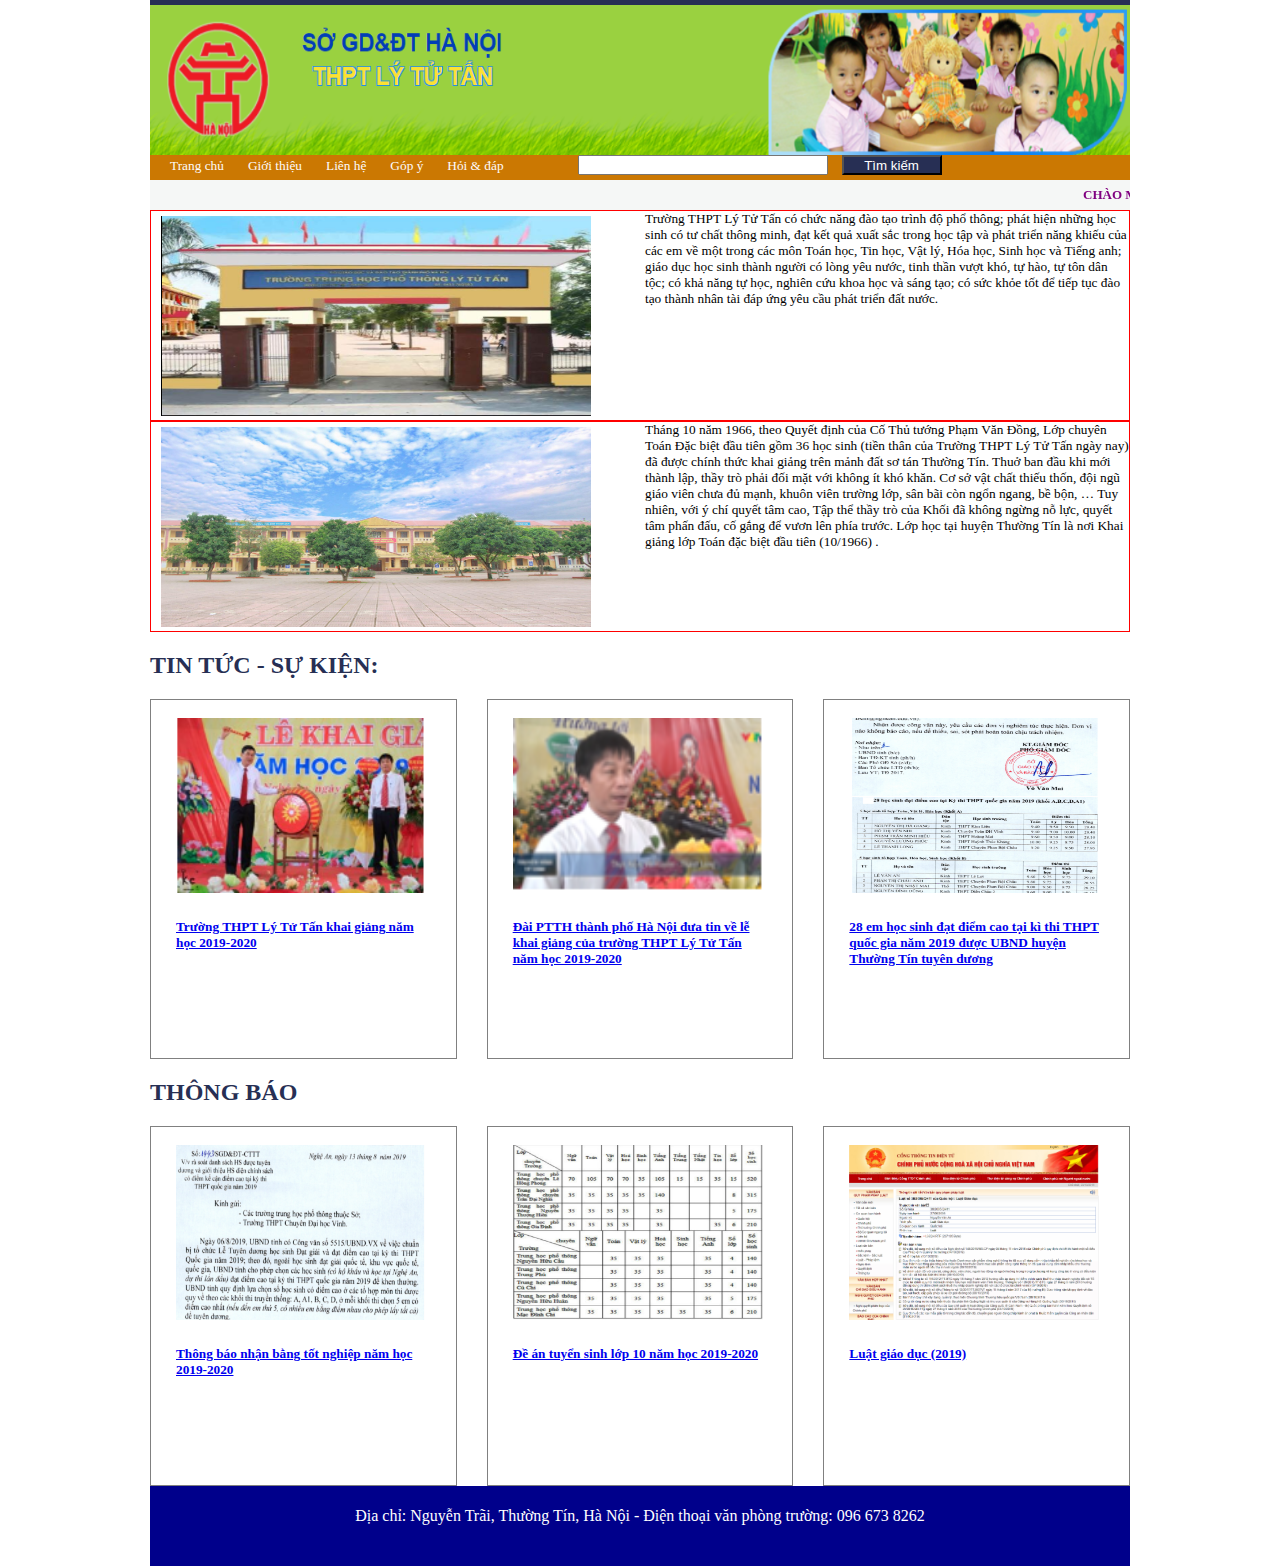
<file: index.html>
<!DOCTYPE html>
<html>

<head>
    <meta charset="UTF-8">
    <title>TRANG CHỦ</title>
</head>
<link rel="stylesheet" href="index.css">

<body>
    <script src="https://uhchat.net/code.php?f=725a70"></script>
    <div class="container">
        <header>
            <div class="logo-wrapper">
                <a href="#">
                    <img width="980px" height="150px" src="IMAGES/LOGOLTT.PNG " alt="">
                </a>
            </div>
            <div class="menu">
                <ul>
                    <li>
                        <a href="#">Trang chủ</a>
                    </li>
                    <li>
                        <a href="GioiThieu.html">Giới thiệu</a>
                    </li>
                    <li>
                        <a href="LienHe.html">Liên hệ</a>
                    </li>
                    <li>
                        <a href="GopY.html">Góp ý</a>
                    </li>
                    <li>
                        <a href="HoiDap.html">Hỏi & đáp</a>
                    </li>
                    <li>
                        <form action="">
                            <input type="text">
                            <button>Tìm kiếm</button>
                        </form>
                    </li>
                </ul>
            </div>
            <div id="chuchay">
                <marquee>CHÀO MỪNG TÂN HỌC SINH K46 2019-2022 ĐÃ TRÚNG TUYỂN
                    TRONG KỲ THI TUYỂN SINH VÀO LỚP 10 NĂM HỌC 2019-2020
                </marquee>
            </div>
        </header> 
        <div class="container1">
            <div class="container1-item">
                <div class="itemLeft">
                    <img src="IMAGES/18.PNG" width="430px" height="200px" alt="">
                </div>
                <div class="itemRight">
                    <p>Trường THPT Lý Tử Tấn có chức năng đào tạo trình độ phổ thông; phát hiện những học sinh có tư
                        chất thông minh, đạt kết quả xuất sắc trong học tập và phát triển năng khiếu của các em về một
                        trong các môn Toán học, Tin học, Vật lý, Hóa học, Sinh học và Tiếng anh; giáo dục học sinh thành
                        người có lòng yêu nước, tinh thần vượt khó, tự hào, tự tôn dân tộc; có khả năng tự học, nghiên
                        cứu khoa học và sáng tạo; có sức khỏe tốt để tiếp tục đào tạo thành nhân tài đáp ứng yêu cầu
                        phát triển đất nước.</p>
                </div>
            </div>
            <div class="container1-item">
                <div class="itemLeft">
                    <img src="IMAGES/17.jpg" width="430px" height="200px" alt="">
                </div>
                <div class="itemRight">
                    <p> Tháng 10 năm 1966, theo Quyết định của Cố Thủ tướng Phạm Văn Đồng, Lớp chuyên Toán Đặc biệt đầu
                        tiên gồm 36 học sinh (tiền thân của Trường THPT Lý Tử Tấn ngày nay) đã được chính thức khai
                        giảng trên mảnh đất sơ tán Thường Tín.

                        Thuở ban đầu khi mới thành lập, thầy trò phải đối mặt với không ít khó khăn. Cơ sở vật chất
                        thiếu thốn, đội ngũ giáo viên chưa đủ mạnh, khuôn viên trường lớp, sân bãi còn ngổn ngang, bề
                        bộn, … Tuy nhiên, với ý chí quyết tâm cao, Tập thể thầy trò của Khối đã không ngừng nỗ lực,
                        quyết tâm phấn đấu, cố gắng để vươn lên phía trước.
                        Lớp học tại huyện Thường Tín là nơi Khai giảng lớp Toán đặc biệt đầu tiên (10/1966)
                        .</p>
                </div>
        </div>
        <main>
            <div class="main-content">
                <div class="category">
                    <h2>TIN TỨC - SỰ KIỆN:</h2>
                    <div class="product">
                        <div class="product-item">
                            <div class="product-img">
                                <a
                                    href="http://truongthptchuyen.vinhuni.edu.vn/tin-tuc-su-kien/seo/truong-thpt-chuyen-dai-hoc-vinh-khai-giang-nam-hoc-2019-2020-93697">
                                    <img src="IMAGES/khaigiang.PNG " width="250px" height="175px" alt="">
                                </a>
                            </div>
                            <a href="http://truongthptchuyen.vinhuni.edu.vn/tin-tuc-su-kien/seo/truong-thpt-chuyen-dai-hoc-vinh-khai-giang-nam-hoc-2019-2020-93697">
                                <h5>Trường THPT Lý Tử Tấn khai giảng năm học 2019-2020</h5>
                            </a>
                        </div>
                        <div class="product-item">
                            <div class="product-img">
                                <a
                                    href="http://truongthptchuyen.vinhuni.edu.vn/tin-tuc-su-kien/seo/dai-ptth-thanh-pho-vinh-dua-tin-ve-le-khai-giang-cua-truong-thpt-chuyen-dai-hoc-vinh-nam-hoc-2019-2020-93684">
                                    <img src="IMAGES/duatin.PNG" width="250px" height="175px" alt="">
                                </a>
                        <a href="http://truongthptchuyen.vinhuni.edu.vn/tin-tuc-su-kien/seo/dai-ptth-thanh-pho-vinh-dua-tin-ve-le-khai-giang-cua-truong-thpt-chuyen-dai-hoc-vinh-nam-hoc-2019-2020-93684"        >
                            </div>
                            <h5>Đài PTTH thành phố Hà Nội đưa tin về lễ khai giảng của trường THPT Lý Tử Tấn năm học 2019-2020 </h5>
                        </a>
                        </div>
                        <div class="product-item">
                            <div class="product-img">
                                <a
                                    href="http://truongthptchuyen.vinhuni.edu.vn/tin-tuc-su-kien/seo/28-em-hoc-sinh-dat-diem-cao-tai-ky-thi-thpt-quoc-gia-nam-2019-duoc-ubnd-tinh-nghe-an-tuyen-duong-93324">
                                    <img src="IMAGES/28em.PNG" width="250px" height="175px" alt="">
                                </a>
                            </div>
                            <a href="http://truongthptchuyen.vinhuni.edu.vn/tin-tuc-su-kien/seo/28-em-hoc-sinh-dat-diem-cao-tai-ky-thi-thpt-quoc-gia-nam-2019-duoc-ubnd-tinh-nghe-an-tuyen-duong-93324">
                            <h5>28 em học sinh đạt điểm cao tại kì thi THPT quốc gia năm 2019 được UBND huyện Thường Tín
                                tuyên dương</h5>
                            </a>
                           
                        </div>
                    </div>
                    <div class="category">
                        <h2>THÔNG BÁO</h2>
                        <div class="product">
                            <div class="product-item">
                                <div class="product-img">
                                    <a
                                        href="http://truongthptchuyen.vinhuni.edu.vn/thong-bao/seo/cong-van-cua-bo-giao-duc-va-dao-tao-ve-viec-huong-ung-trien-khai-cuoc-thi-trac-nghiem-tim-hieu-90-nam-lich-su-ve-vang-cua-dang-cong-san-viet-nam-94268">
                                        <img src="IMAGES/bangtn.PNG" width="250px" height="175px" alt="">
                                    </a>
                                </div>
                                <a href="http://truongthptchuyen.vinhuni.edu.vn/thong-bao/seo/cong-van-cua-bo-giao-duc-va-dao-tao-ve-viec-huong-ung-trien-khai-cuoc-thi-trac-nghiem-tim-hieu-90-nam-lich-su-ve-vang-cua-dang-cong-san-viet-nam-94268">
                                <h5>Thông báo nhận bằng tốt nghiệp năm học 2019-2020</h5>
                            </a>
                            </div>
                            <div class="product-item">
                                <div class="product-img">
                                    <a href="https://kenhtuyensinh.vn/tphcm-cong-bo-chi-tieu-tuyen-sinh-lop-10-chuyen">
                                        <img src="IMAGES/dean.PNG" width="250px" height="175px" alt="">
                                    </a>
                                </div>
                                <a href="https://kenhtuyensinh.vn/tphcm-cong-bo-chi-tieu-tuyen-sinh-lop-10-chuyen">
                                <h5>Đề án tuyển sinh lớp 10 năm học 2019-2020</h5>
                                </a>
                            </div>
                            <div class="product-item">
                                <div class="product-img">
                                    <a
                                        href="http://vanban.chinhphu.vn/portal/page/portal/chinhphu/hethongvanban?class_id=1&_page=1&mode=detail&document_id=14756">
                                        <img src="IMAGES/luatgiaoduc.PNG" width="250px" height="175px" alt="">
                                    </a>
                                </div>
                                <a href="http://vanban.chinhphu.vn/portal/page/portal/chinhphu/hethongvanban?class_id=1&_page=1&mode=detail&document_id=14756">
                                <h5>Luật giáo dục (2019)</h5>
                            </a>
                            </div>
                        </div>
                    </div>
                </div>
        </main>
        <footer>
            <div id="hong">Địa chỉ: Nguyễn Trãi, Thường Tín, Hà Nội - Điện thoại văn phòng trường: 096 673 8262
               
            </div>
        </footer>
    </div>
</body>
</html>
</file>
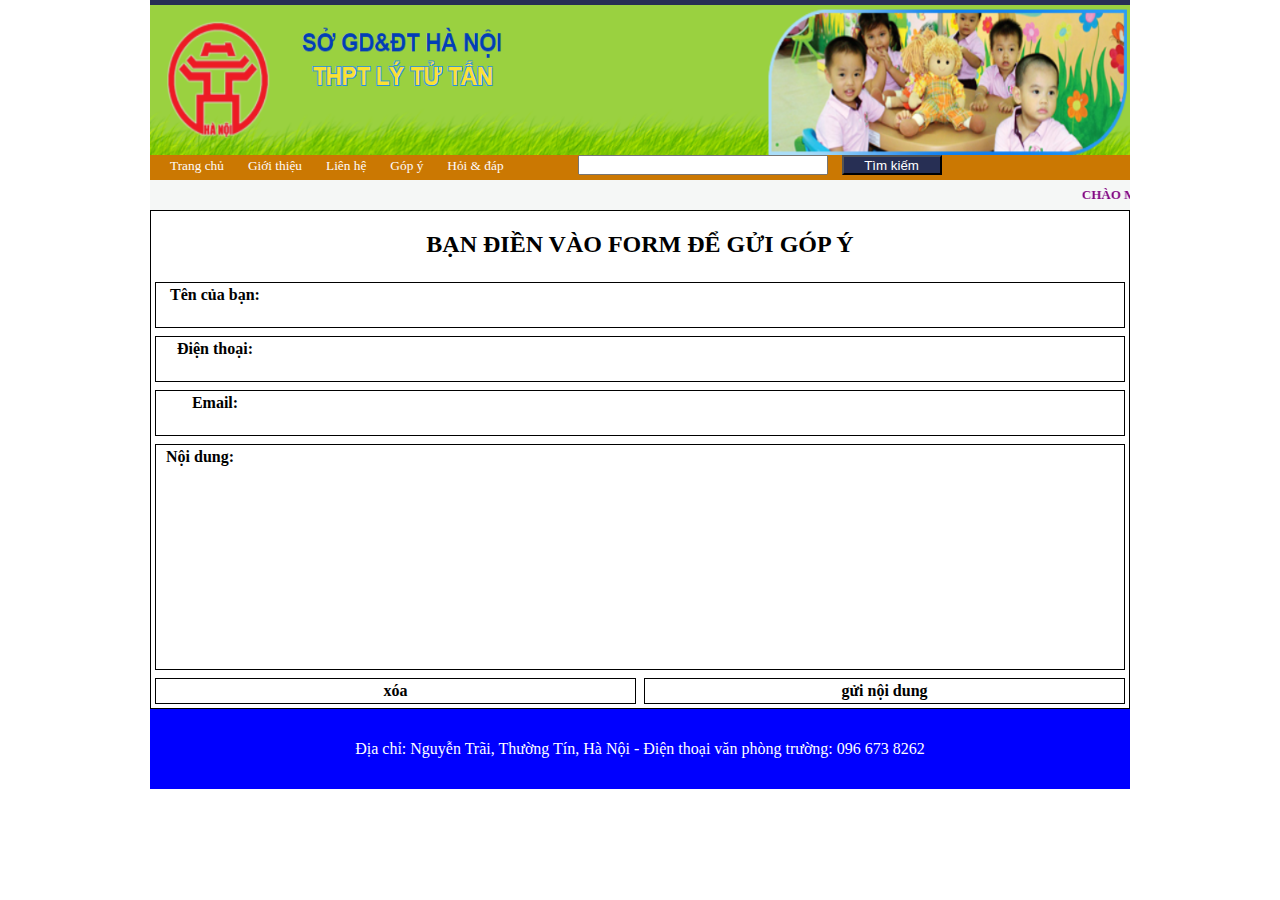
<file: GopY.html>
<!DOCTYPE html>
<html lang="en">

<head>
    <meta charset="UTF-8">
    <meta name="viewport" content="width=device-width, initial-scale=1.0">
    <meta http-equiv="X-UA-Compatible" content="ie=edge">
    <title>GÓP Ý</title>
    <link rel="stylesheet" href="gopy.css">
</head>

<body>
    <script src="https://uhchat.net/code.php?f=725a70"></script>
    <div class="container">
        <header>
            <div class="logo-wrapper">
                <a href="#">
                    <img width="980px" height="150px" src="IMAGES/LOGOLTT.PNG " alt="">
                </a>
            </div>
            <div class="menu">
                <ul>
                    <li>
                        <a href="index.html">Trang chủ</a>
                    </li>
                    <li>
                        <a href="GioiThieu.html">Giới thiệu</a>
                    </li>
                    <li>
                        <a href="LienHe.html">Liên hệ</a>
                    </li>
                    <li>
                        <a href="GopY.html">Góp ý</a>
                    </li>
                    <li>
                        <a href="HoiDap.html">Hỏi & đáp</a>
                    </li>
                    <li>
                        <form action="">
                            <input type="text">
                            <button>Tìm kiếm</button>
                        </form>
                    </li>
                </ul>
            </div>
            <div id="chuchay">
                <marquee>CHÀO MỪNG TÂN HỌC SINH K46 2019-2022 ĐÃ TRÚNG TUYỂN
                    TRONG KỲ THI TUYỂN SINH VÀO LỚP 10 NĂM HỌC 2019-2020
                </marquee>
            </div>
        </header>
        <div class="main">
            <h2>BẠN ĐIỀN VÀO FORM ĐỂ GỬI GÓP Ý</h2>
            <div class="table">
                <div class="cotKDan">
                    <table class="one">
                        <tr>
                            <th>Tên của bạn: </th>
                        </tr>
                    </table>
                    <table class="two">
                        <tr>
                            <th>Điện thoại: </th>
                        </tr>
                    </table>
                    <table class="three">
                        <tr>
                            <th>Email: </th>
                        </tr>
                    </table>
                    <table class="for">
                        <tr>
                            <th>Nội dung: </th>
                        </tr>
                    </table>
                </div>
                <div class="cotDan">
                    <table class="file">
                        <tr>
                            <th>xóa </th>
                        </tr>
                    </table>
                    <table class="six">
                        <tr>
                            <th>gửi nội dung </th>
                        </tr>
                    </table>
                </div>
            </div>
        </div>

        <footer>
            <span>Địa chỉ: Nguyễn Trãi, Thường Tín, Hà Nội - Điện thoại văn phòng trường: 096 673 8262</span>
        </footer>
    </div>


</body>

</html>
</file>
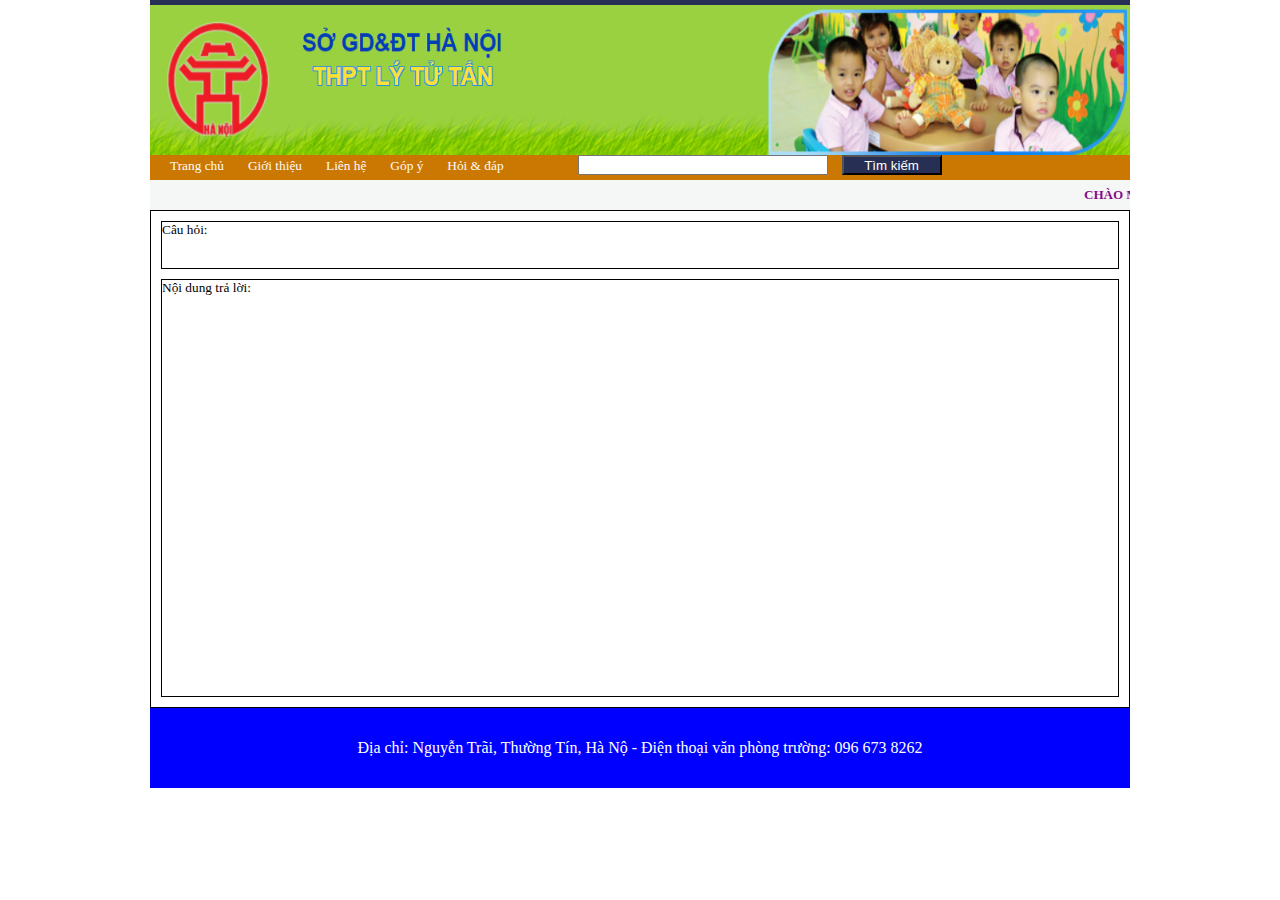
<file: HoiDap.html>
<!DOCTYPE html>
<html lang="en">
<head>
    <meta charset="UTF-8">
    <meta name="viewport" content="width=device-width, initial-scale=1.0">
    <meta http-equiv="X-UA-Compatible" content="ie=edge">
    <title>HỎI ĐÁP</title>
    <link rel="stylesheet" href="hoidap.css">
</head>
<body>
    <script src="https://uhchat.net/code.php?f=725a70"></script>
        <div class="container">
                <header>
                    <div class="logo-wrapper">
                        <a href="#">
                            <img width="980px" height="150px" src="IMAGES/LOGOLTT.PNG " alt="">
                        </a>
                    </div>
                    <div class="menu">
                        <ul>
                            <li>
                                <a href="index.html">Trang chủ</a>
                            </li>
                            <li>
                                <a href="GioiThieu.html">Giới thiệu</a>
                            </li>
                            <li>
                                <a href="LienHe.html">Liên hệ</a>
                            </li>
                            <li>
                                <a href="GopY.html">Góp ý</a>
                            </li>
                            <li>
                                <a href="HoiDap.html">Hỏi & đáp</a>
                            </li>
                            <li>
                                <form action="">
                                    <input type="text">
                                    <button>Tìm kiếm</button>
                                </form>
                            </li>
                        </ul>
                    </div>
                    <div id="chuchay">
                        <marquee>CHÀO MỪNG TÂN HỌC SINH K46 2019-2022 ĐÃ TRÚNG TUYỂN
                            TRONG KỲ THI TUYỂN SINH VÀO LỚP 10 NĂM HỌC 2019-2020
                        </marquee>
                    </div>
                </header>
                    <div class="main-Left">
                        <div class="table">
                            <div class="top">
                                <p>Câu hỏi:</p>
                            </div>
                            <div class="bootom">
                                <p>Nội dung trả lời:</p>
                            </div>
                        </div>
                    </div>
                <footer>
                    <span>Địa chỉ: Nguyễn Trãi, Thường Tín, Hà Nộ - Điện thoại văn phòng trường: 096 673 8262</span>         
                </footer>
            </div>   
</body>
</html>
</file>
<file: index.css>
*{
    box-sizing: border-box;
}
.logo-wrapper{
    width: 980px;
    height: 150px;
    text-align: center;
    background-color: #272f54;
}
img{
    margin-top: 5px;
}
body{
    width: 980px;
    margin: auto;
    font-family: tahoma;
}
.menu>ul>li{
    list-style: none;
    display: inline-block;
    padding: 5px 10px;
}
.menu>ul>li>a{
    text-decoration: none;
    font-size: 10pt;
    color: #fefbfb;
}
.menu>ul>li>a:hover{
    color: gold;
}
.menu>ul{
    height: 30px;
    margin: 0px;
    padding-left: 10px;
}
.menu{
    background-color: #cb7802;;
}
.banner{
    width: 980px;
    height: 265px;
}
            
footer{
    text-align: center;
    color: #ffffff;
    background-color: blue;
    line-height: 80px;
}
.end{
    margin: 10px;
}
input{
    width: 250px;
    height: 20px;
    padding: 0px;
}
form{
    padding: 0px;
    margin-left: 50px;
    height: 20px;
}
button{
    width: 100px;
    height: 20px;
    margin-left: 10px;
    padding: 0px;
    background-color: #272f54;
    color: white;
}
.product{
    display: grid;
    grid-template-columns: 1fr 1fr 1fr;
    grid-gap: 30px;
}
.product-item{
    height: 360px;
    border: 1px grey solid;
    padding: 13px 25px;
}
h4{
    color: #ad3f00;
    margin-top: 20px;
    margin-bottom: 12px;
}
p{
    margin: 0px;
    font-size: 10pt;
}
h2{
    color: #272f54;

}
.container1-item{
    display: grid;
    grid-template-columns: repeat(2,1fr);
    

}
.container1-item{
    border: 1px solid red;
    padding-left: 10px ;
 
}
.itemRight{
    
    margin-right: 0px ;
}
.itemRight{
    margin-right: 0 ;
}

#hong{
    background: darkblue;
    width: 980px;
    text-align: center;
    height: 80px;
    color: white;
    clear: left;
    line-height: 60px;
}
#chuchay{
    height: 30px;
    font-size: 13px;
    color: purple;
    line-height: 30px;
    background-color:  #f5f7f6;
    font-weight: bold;;
}
</file>
<file: gopy.css>
*{
    box-sizing: border-box;
}
.logo-wrapper{
    width: 980px;
    height: 150px;
    text-align: center;
    background-color: #272f54;
}
img{
    margin-top: 5px;
}
body{
    width: 980px;
    margin: auto;
    font-family: tahoma;
}
.menu>ul>li{
    list-style: none;
    display: inline-block;
    padding: 5px 10px;
}
.menu>ul>li>a{
    text-decoration: none;
    font-size: 10pt;
    color: #fefbfb;
}
.menu>ul>li>a:hover{
    color: gold;
}
.menu>ul{
    height: 30px;
    margin: 0px;
    padding-left: 10px;
}
.menu{
    background-color: #cb7802;;
}

            
footer{
    text-align: center;
    color: #ffffff;
    background-color: blue;
    line-height: 80px;
}
.end{
    margin: 10px;
}
input{
    width: 250px;
    height: 20px;
    padding: 0px;
}
form{
    padding: 0px;
    margin-left: 50px;
    height: 20px;
}
button{
    width: 100px;
    height: 20px;
    margin-left: 10px;
    padding: 0px;
    background-color: #272f54;
    color: white;
}

.product-item{
    height: 360px;
    border: 1px grey solid;
    padding: 13px 25px;
}

p{
    margin: 0px;
    font-size: 10pt;
}





#chuchay{
    height: 30px;
    font-size: 13px;
    color: purple;
    line-height: 30px;
    background-color:  #f5f7f6;
    font-weight: bold;;
}




}
.main{
    border: 10px solid #000;
}
table{
    border: 1px solid #000; 
    
}

h2{
    text-align: center;
}
.cotKDan{
    display: grid;
    grid-template-columns: 1fr;
}
.cotDan{
    display: grid;
    grid-template-columns: 1fr 1fr;
}
table{
    margin: 4px;
}
.main{
    border: 1px solid #000;
}
.for{
    padding: 0px 880px 200px 0px;
}
.one{
    padding: 0px 850px 20px 0px;
}
.two{
    padding: 0px 850px 20px 0px;
}
.three{
    padding: 0px 850px 20px 0px;
}
</file>
<file: hoidap.css>
*{
    box-sizing: border-box;
}
.logo-wrapper{
    width: 980px;
    height: 150px;
    text-align: center;
    background-color: #272f54;
}
img{
    margin-top: 5px;
}
body{
    width: 980px;
    margin: auto;
    font-family: tahoma;
}
.menu>ul>li{
    list-style: none;
    display: inline-block;
    padding: 5px 10px;
}
.menu>ul>li>a{
    text-decoration: none;
    font-size: 10pt;
    color: #fefbfb;
}
.menu>ul>li>a:hover{
    color: gold;
}
.menu>ul{
    height: 30px;
    margin: 0px;
    padding-left: 10px;
}
.menu{
    background-color: #cb7802;;
}
.banner{
    width: 980px;
    height: 265px;
}
            
footer{
    text-align: center;
    color: #ffffff;
    background-color: blue;
    line-height: 80px;
}
.end{
    margin: 10px;
}
input{
    width: 250px;
    height: 20px;
    padding: 0px;
}
form{
    padding: 0px;
    margin-left: 50px;
    height: 20px;
}
button{
    width: 100px;
    height: 20px;
    margin-left: 10px;
    padding: 0px;
    background-color: #272f54;
    color: white;
}
.product{
    display: grid;
    grid-template-columns: 1fr 1fr 1fr;
    grid-gap: 30px;
}
.product-item{
    height: 360px;
    border: 1px grey solid;
    padding: 13px 25px;
}
h4{
    color: #ad3f00;
    margin-top: 20px;
    margin-bottom: 12px;
}
p{
    margin: 0px;
    font-size: 10pt;
}
h2{
    color: #272f54;

}
.container1-item{
    display: grid;
    grid-template-columns: repeat(3,1fr);
    

}
.itemRight{
    
    margin-right: 200px ;
}
.itemRight{
    margin-right: 0 ;
}

#hong{
    background: darkblue;
    width: 980px;
    text-align: center;
    height: 80px;
    color: white;
    clear: left;
    line-height: 60px;
}
#chuchay{
    height: 30px;
    font-size: 13px;
    color: purple;
    line-height: 30px;
    background-color:  #f5f7f6;
    font-weight: bold;;
}

.main-Left{
    border: 1px solid #000;
}
aside{
    border: 1px solid #000;
    margin-left: 15px;
}
p{
    border: 1px solid #000;
    margin: 10px;
}
table{
    border: 1px solid #000;
}
.top>p{
    padding-bottom: 30px;


}
.bootom>p{
    padding-bottom: 400px;
}
</file>
